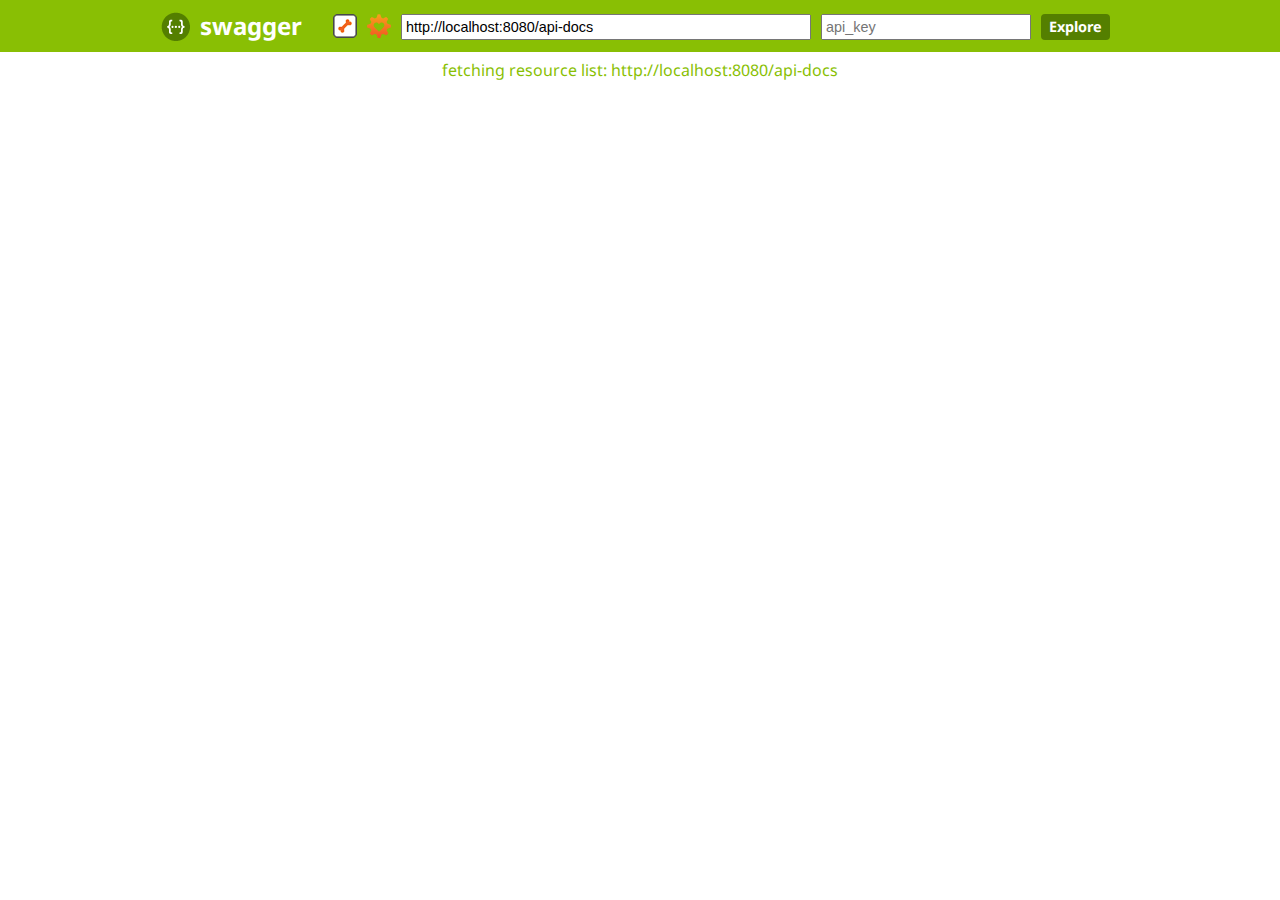
<file: src/main/webapp/api/index.html>
<!DOCTYPE html>
<html>
<head>
  <title>Swagger UI</title>
  <link href='//fonts.googleapis.com/css?family=Droid+Sans:400,700' rel='stylesheet' type='text/css'/>
  <link href='css/highlight.default.css' media='screen' rel='stylesheet' type='text/css'/>
  <link href='css/screen.css' media='screen' rel='stylesheet' type='text/css'/>
  <script type="text/javascript" src="lib/shred.bundle.js" /></script>  
  <script src='lib/jquery-1.8.0.min.js' type='text/javascript'></script>
  <script src='lib/jquery.slideto.min.js' type='text/javascript'></script>
  <script src='lib/jquery.wiggle.min.js' type='text/javascript'></script>
  <script src='lib/jquery.ba-bbq.min.js' type='text/javascript'></script>
  <script src='lib/handlebars-1.0.0.js' type='text/javascript'></script>
  <script src='lib/underscore-min.js' type='text/javascript'></script>
  <script src='lib/backbone-min.js' type='text/javascript'></script>
  <script src='lib/swagger.js' type='text/javascript'></script>
  <script src='swagger-ui.js' type='text/javascript'></script>
  <script src='lib/highlight.7.3.pack.js' type='text/javascript'></script>
  <script type="text/javascript">
    $(function () {
      window.swaggerUi = new SwaggerUi({
      url: "http://localhost:8080/api-docs",
      dom_id: "swagger-ui-container",
      supportedSubmitMethods: ['get', 'post', 'put', 'delete'],
      responseContentType: "application/json",
      onComplete: function(swaggerApi, swaggerUi){
        if(console) {
          console.log("Loaded SwaggerUI")
        }
        $('pre code').each(function(i, e) {hljs.highlightBlock(e)});
      },
      onFailure: function(data) {
        if(console) {
          console.log("Unable to Load SwaggerUI");
          console.log(data);
        }
      },
      docExpansion: "none"
    });

    $('#input_apiKey').change(function() {
      var key = $('#input_apiKey')[0].value;
      console.log("key: " + key);
      if(key && key.trim() != "") {
        console.log("added key " + key);
        window.authorizations.add("key", new ApiKeyAuthorization("api_key", key, "query"));
      }
    })
    window.swaggerUi.load();
  });

  </script>
</head>

<body>
<div id='header'>
  <div class="swagger-ui-wrap">
    <a id="logo" href="http://swagger.wordnik.com">swagger</a>

    <form id='api_selector'>
      <div class='input icon-btn'>
        <img id="show-pet-store-icon" src="images/pet_store_api.png" title="Show Swagger Petstore Example Apis">
      </div>
      <div class='input icon-btn'>
        <img id="show-wordnik-dev-icon" src="images/wordnik_api.png" title="Show Wordnik Developer Apis">
      </div>
      <div class='input'><input placeholder="http://example.com/api" id="input_baseUrl" name="baseUrl" type="text"/></div>
      <div class='input'><input placeholder="api_key" id="input_apiKey" name="apiKey" type="text"/></div>
      <div class='input'><a id="explore" href="#">Explore</a></div>
    </form>
  </div>
</div>

<div id="message-bar" class="swagger-ui-wrap">
  &nbsp;
</div>

<div id="swagger-ui-container" class="swagger-ui-wrap">

</div>

</body>

</html>
</file>
<file: src/main/webapp/api/css/highlight.default.css>
/*

Original style from softwaremaniacs.org (c) Ivan Sagalaev <Maniac@SoftwareManiacs.Org>

*/

pre code {
  display: block; padding: 0.5em;
  background: #F0F0F0;
}

pre code,
pre .subst,
pre .tag .title,
pre .lisp .title,
pre .clojure .built_in,
pre .nginx .title {
  color: black;
}

pre .string,
pre .title,
pre .constant,
pre .parent,
pre .tag .value,
pre .rules .value,
pre .rules .value .number,
pre .preprocessor,
pre .ruby .symbol,
pre .ruby .symbol .string,
pre .aggregate,
pre .template_tag,
pre .django .variable,
pre .smalltalk .class,
pre .addition,
pre .flow,
pre .stream,
pre .bash .variable,
pre .apache .tag,
pre .apache .cbracket,
pre .tex .command,
pre .tex .special,
pre .erlang_repl .function_or_atom,
pre .markdown .header {
  color: #800;
}

pre .comment,
pre .annotation,
pre .template_comment,
pre .diff .header,
pre .chunk,
pre .markdown .blockquote {
  color: #888;
}

pre .number,
pre .date,
pre .regexp,
pre .literal,
pre .smalltalk .symbol,
pre .smalltalk .char,
pre .go .constant,
pre .change,
pre .markdown .bullet,
pre .markdown .link_url {
  color: #080;
}

pre .label,
pre .javadoc,
pre .ruby .string,
pre .decorator,
pre .filter .argument,
pre .localvars,
pre .array,
pre .attr_selector,
pre .important,
pre .pseudo,
pre .pi,
pre .doctype,
pre .deletion,
pre .envvar,
pre .shebang,
pre .apache .sqbracket,
pre .nginx .built_in,
pre .tex .formula,
pre .erlang_repl .reserved,
pre .prompt,
pre .markdown .link_label,
pre .vhdl .attribute,
pre .clojure .attribute,
pre .coffeescript .property {
  color: #88F
}

pre .keyword,
pre .id,
pre .phpdoc,
pre .title,
pre .built_in,
pre .aggregate,
pre .css .tag,
pre .javadoctag,
pre .phpdoc,
pre .yardoctag,
pre .smalltalk .class,
pre .winutils,
pre .bash .variable,
pre .apache .tag,
pre .go .typename,
pre .tex .command,
pre .markdown .strong,
pre .request,
pre .status {
  font-weight: bold;
}

pre .markdown .emphasis {
  font-style: italic;
}

pre .nginx .built_in {
  font-weight: normal;
}

pre .coffeescript .javascript,
pre .javascript .xml,
pre .tex .formula,
pre .xml .javascript,
pre .xml .vbscript,
pre .xml .css,
pre .xml .cdata {
  opacity: 0.5;
}
</file>
<file: src/main/webapp/api/css/screen.css>
html, body, div, span, applet, object, iframe,
h1, h2, h3, h4, h5, h6, p, blockquote, pre,
a, abbr, acronym, address, big, cite, code,
del, dfn, em, img, ins, kbd, q, s, samp,
small, strike, strong, sub, sup, tt, var,
b, u, i, center,
dl, dt, dd, ol, ul, li,
fieldset, form, label, legend,
table, caption, tbody, tfoot, thead, tr, th, td,
article, aside, canvas, details, embed,
figure, figcaption, footer, header, hgroup,
menu, nav, output, ruby, section, summary,
time, mark, audio, video {
    margin: 0;
    padding: 0;
    border: 0;
    font-size: 100%;
    font: inherit;
    vertical-align: baseline;
}

body {
    line-height: 1;
}

ol, ul {
    list-style: none;
}

table {
    border-collapse: collapse;
    border-spacing: 0;
}

caption, th, td {
    text-align: left;
    font-weight: normal;
    vertical-align: middle;
}

q, blockquote {
    quotes: none;
}

q:before, q:after, blockquote:before, blockquote:after {
    content: "";
    content: none;
}

a img {
    border: none;
}

article, aside, details, figcaption, figure, footer, header, hgroup, menu, nav, section, summary {
    display: block;
}

h1 a, h2 a, h3 a, h4 a, h5 a, h6 a {
    text-decoration: none;
}

h1 a:hover, h2 a:hover, h3 a:hover, h4 a:hover, h5 a:hover, h6 a:hover {
    text-decoration: underline;
}

h1 span.divider, h2 span.divider, h3 span.divider, h4 span.divider, h5 span.divider, h6 span.divider {
    color: #aaaaaa;
}

h1 {
    color: black;
    font-size: 1.5em;
    line-height: 1.3em;
    padding: 10px 0 10px 0;
    font-family: "Droid Sans", sans-serif;
    font-weight: bold;
}

h2 {
    color: black;
    font-size: 1.3em;
    padding: 10px 0 10px 0;
}

h2 a {
    color: black;
}

h2 span.sub {
    font-size: 0.7em;
    color: #999999;
    font-style: italic;
}

h2 span.sub a {
    color: #777777;
}

h3 {
    color: black;
    font-size: 1.1em;
    padding: 10px 0 10px 0;
}

.heading_with_menu {
    float: none;
    clear: both;
    overflow: hidden;
    display: block;
}

.heading_with_menu h1, .heading_with_menu h2, .heading_with_menu h3, .heading_with_menu h4, .heading_with_menu h5, .heading_with_menu h6 {
    display: block;
    clear: none;
    float: left;
    -moz-box-sizing: border-box;
    -webkit-box-sizing: border-box;
    -ms-box-sizing: border-box;
    box-sizing: border-box;
    width: 60%;
}

.heading_with_menu ul {
    display: block;
    clear: none;
    float: right;
    -moz-box-sizing: border-box;
    -webkit-box-sizing: border-box;
    -ms-box-sizing: border-box;
    box-sizing: border-box;
    margin-top: 10px;
}

input.parameter {
    width: 300px;
    border: 1px solid #aaa;
}

.body-textarea {
    width: 300px;
    height: 100px;
    border: 1px solid #aaa;
}

p {
    line-height: 1.4em;
    padding: 0 0 10px;
    color: #333333;
}

ol {
    margin: 0px 0 10px;
    padding: 0 0 0 18px;
    list-style-type: decimal;
}

ol li {
    padding: 5px 0px;
    font-size: 0.9em;
    color: #333333;
}

.markdown h3 {
    color: #547f00;
}

.markdown h4 {
    color: #666666;
}

.markdown pre {
    font-family: "Anonymous Pro", "Menlo", "Consolas", "Bitstream Vera Sans Mono", "Courier New", monospace;
    background-color: #fcf6db;
    border: 1px solid #e5e0c6;
    padding: 10px;
    margin: 0 0 10px 0;
}

.markdown pre code {
    line-height: 1.6em;
}

.markdown p code, .markdown li code {
    font-family: "Anonymous Pro", "Menlo", "Consolas", "Bitstream Vera Sans Mono", "Courier New", monospace;
    background-color: #f0f0f0;
    color: black;
    padding: 1px 3px;
}

.markdown ol, .markdown ul {
    font-family: "Droid Sans", sans-serif;
    margin: 5px 0 10px;
    padding: 0 0 0 18px;
    list-style-type: disc;
}

.markdown ol li, .markdown ul li {
    padding: 3px 0px;
    line-height: 1.4em;
    color: #333333;
}

div.gist {
    margin: 20px 0 25px 0 !important;
}

p.big, div.big p {
    font-size: 1em;
    margin-bottom: 10px;
}

span.weak {
    color: #666666;
}

span.blank, span.empty {
    color: #888888;
    font-style: italic;
}

a {
    color: #547f00;
}

b, strong {
    font-family: "Droid Sans", sans-serif;
    font-weight: bold;
}

.code {
    font-family: "Anonymous Pro", "Menlo", "Consolas", "Bitstream Vera Sans Mono", "Courier New", monospace;
}

pre {
    font-family: "Anonymous Pro", "Menlo", "Consolas", "Bitstream Vera Sans Mono", "Courier New", monospace;
    background-color: #fcf6db;
    border: 1px solid #e5e0c6;
    padding: 10px;
}

pre code {
    line-height: 1.6em;
}

.required {
    font-weight: bold;
}

table.fullwidth {
    width: 100%;
}

table thead tr th {
    padding: 5px;
    font-size: 0.9em;
    color: #666666;
    border-bottom: 1px solid #999999;
}

table tbody tr.offset {
    background-color: #f5f5f5;
}

table tbody tr td {
    padding: 6px;
    font-size: 0.9em;
    border-bottom: 1px solid #cccccc;
    vertical-align: top;
    line-height: 1.3em;
}

table tbody tr:last-child td {
    border-bottom: none;
}

table tbody tr.offset {
    background-color: #f0f0f0;
}

form.form_box {
    background-color: #ebf3f9;
    border: 1px solid #c3d9ec;
    padding: 10px;
}

form.form_box label {
    color: #0f6ab4 !important;
}

form.form_box input[type=submit] {
    display: block;
    padding: 10px;
}

form.form_box p {
    font-size: 0.9em;
    padding: 0 0 15px;
    color: #7e7b6d;
}

form.form_box p a {
    color: #646257;
}

form.form_box p strong {
    color: black;
}

form.form_box p.weak {
    font-size: 0.8em;
}

form.formtastic fieldset.inputs ol li p.inline-hints {
    margin-left: 0;
    font-style: italic;
    font-size: 0.9em;
    margin: 0;
}

form.formtastic fieldset.inputs ol li label {
    display: block;
    clear: both;
    width: auto;
    padding: 0 0 3px;
    color: #666666;
}

form.formtastic fieldset.inputs ol li label abbr {
    padding-left: 3px;
    color: #888888;
}

form.formtastic fieldset.inputs ol li.required label {
    color: black;
}

form.formtastic fieldset.inputs ol li.string input, form.formtastic fieldset.inputs ol li.url input, form.formtastic fieldset.inputs ol li.numeric input {
    display: block;
    padding: 4px;
    width: auto;
    clear: both;
}

form.formtastic fieldset.inputs ol li.string input.title, form.formtastic fieldset.inputs ol li.url input.title, form.formtastic fieldset.inputs ol li.numeric input.title {
    font-size: 1.3em;
}

form.formtastic fieldset.inputs ol li.text textarea {
    font-family: "Droid Sans", sans-serif;
    height: 250px;
    padding: 4px;
    display: block;
    clear: both;
}

form.formtastic fieldset.inputs ol li.select select {
    display: block;
    clear: both;
}

form.formtastic fieldset.inputs ol li.boolean {
    float: none;
    clear: both;
    overflow: hidden;
    display: block;
}

form.formtastic fieldset.inputs ol li.boolean input {
    display: block;
    float: left;
    clear: none;
    margin: 0 5px 0 0;
}

form.formtastic fieldset.inputs ol li.boolean label {
    display: block;
    float: left;
    clear: none;
    margin: 0;
    padding: 0;
}

form.formtastic fieldset.buttons {
    margin: 0;
    padding: 0;
}

form.fullwidth ol li.string input, form.fullwidth ol li.url input, form.fullwidth ol li.text textarea, form.fullwidth ol li.numeric input {
    width: 500px !important;
}

body {
    font-family: "Droid Sans", sans-serif;
}

body #content_message {
    margin: 10px 15px;
    font-style: italic;
    color: #999999;
}

body #header {
    background-color: #89bf04;
    padding: 14px;
}

body #header a#logo {
    font-size: 1.5em;
    font-weight: bold;
    text-decoration: none;
    background: transparent url(../images/logo_small.png) no-repeat left center;
    padding: 20px 0 20px 40px;
    color: white;
}

body #header form#api_selector {
    display: block;
    clear: none;
    float: right;
}

body #header form#api_selector .input {
    display: block;
    clear: none;
    float: left;
    margin: 0 10px 0 0;
}

body #header form#api_selector .input input {
    font-size: 0.9em;
    padding: 3px;
    margin: 0;
}

body #header form#api_selector .input input#input_baseUrl {
    width: 400px;
}

body #header form#api_selector .input input#input_apiKey {
    width: 200px;
}

body #header form#api_selector .input a#explore {
    display: block;
    text-decoration: none;
    font-weight: bold;
    padding: 6px 8px;
    font-size: 0.9em;
    color: white;
    background-color: #547f00;
    -moz-border-radius: 4px;
    -webkit-border-radius: 4px;
    -o-border-radius: 4px;
    -ms-border-radius: 4px;
    -khtml-border-radius: 4px;
    border-radius: 4px;
}

body #header form#api_selector .input a#explore:hover {
    background-color: #547f00;
}

body p#colophon {
    margin: 0 15px 40px 15px;
    padding: 10px 0;
    font-size: 0.8em;
    border-top: 1px solid #dddddd;
    font-family: "Droid Sans", sans-serif;
    color: #999999;
    font-style: italic;
}

body p#colophon a {
    text-decoration: none;
    color: #547f00;
}

body ul#resources {
    font-family: "Droid Sans", sans-serif;
    font-size: 0.9em;
}

body ul#resources li.resource {
    border-bottom: 1px solid #dddddd;
}

body ul#resources li.resource:last-child {
    border-bottom: none;
}

body ul#resources li.resource div.heading {
    border: 1px solid transparent;
    float: none;
    clear: both;
    overflow: hidden;
    display: block;
}

body ul#resources li.resource div.heading h2 {
    color: #999999;
    padding-left: 0;
    display: block;
    clear: none;
    float: left;
    font-family: "Droid Sans", sans-serif;
    font-weight: bold;
}

body ul#resources li.resource div.heading h2 a {
    color: #999999;
}

body ul#resources li.resource div.heading h2 a:hover {
    color: black;
}

body ul#resources li.resource div.heading ul.options {
    overflow: hidden;
    padding: 0;
    display: block;
    clear: none;
    float: right;
    margin: 14px 10px 0 0;
}

body ul#resources li.resource div.heading ul.options li {
    float: left;
    clear: none;
    margin: 0;
    padding: 2px 10px;
    border-right: 1px solid #dddddd;
}

body ul#resources li.resource div.heading ul.options li:first-child, body ul#resources li.resource div.heading ul.options li.first {
    padding-left: 0;
}

body ul#resources li.resource div.heading ul.options li:last-child, body ul#resources li.resource div.heading ul.options li.last {
    padding-right: 0;
    border-right: none;
}

body ul#resources li.resource div.heading ul.options li {
    color: #666666;
    font-size: 0.9em;
}

body ul#resources li.resource div.heading ul.options li a {
    color: #aaaaaa;
    text-decoration: none;
}

body ul#resources li.resource div.heading ul.options li a:hover {
    text-decoration: underline;
    color: black;
}

body ul#resources li.resource:hover div.heading h2 a, body ul#resources li.resource.active div.heading h2 a {
    color: black;
}

body ul#resources li.resource:hover div.heading ul.options li a, body ul#resources li.resource.active div.heading ul.options li a {
    color: #555555;
}

body ul#resources li.resource ul.endpoints li.endpoint ul.operations li.operation.get {
    float: none;
    clear: both;
    overflow: hidden;
    display: block;
    margin: 0 0 10px;
    padding: 0;
}

body ul#resources li.resource ul.endpoints li.endpoint ul.operations li.operation.get div.heading {
    float: none;
    clear: both;
    overflow: hidden;
    display: block;
    margin: 0;
    padding: 0;
    background-color: #e7f0f7;
    border: 1px solid #c3d9ec;
}

body ul#resources li.resource ul.endpoints li.endpoint ul.operations li.operation.get div.heading h3 {
    display: block;
    clear: none;
    float: left;
    width: auto;
    margin: 0;
    padding: 0;
    line-height: 1.1em;
    color: black;
}

body ul#resources li.resource ul.endpoints li.endpoint ul.operations li.operation.get div.heading h3 span {
    margin: 0;
    padding: 0;
}

body ul#resources li.resource ul.endpoints li.endpoint ul.operations li.operation.get div.heading h3 span.http_method a {
    text-transform: uppercase;
    background-color: #0f6ab4;
    text-decoration: none;
    color: white;
    display: inline-block;
    width: 50px;
    font-size: 0.7em;
    text-align: center;
    padding: 7px 0 4px 0;
    -moz-border-radius: 2px;
    -webkit-border-radius: 2px;
    -o-border-radius: 2px;
    -ms-border-radius: 2px;
    -khtml-border-radius: 2px;
    border-radius: 2px;
}

body ul#resources li.resource ul.endpoints li.endpoint ul.operations li.operation.get div.heading h3 span.path {
    padding-left: 10px;
}

body ul#resources li.resource ul.endpoints li.endpoint ul.operations li.operation.get div.heading h3 span.path a {
    color: black;
    text-decoration: none;
}

body ul#resources li.resource ul.endpoints li.endpoint ul.operations li.operation.get div.heading h3 span.path a:hover {
    text-decoration: underline;
}

body ul#resources li.resource ul.endpoints li.endpoint ul.operations li.operation.get div.heading ul.options {
    overflow: hidden;
    padding: 0;
    display: block;
    clear: none;
    float: right;
    margin: 6px 10px 0 0;
}

body ul#resources li.resource ul.endpoints li.endpoint ul.operations li.operation.get div.heading ul.options li {
    float: left;
    clear: none;
    margin: 0;
    padding: 2px 10px;
    border-right: 1px solid #dddddd;
}

body ul#resources li.resource ul.endpoints li.endpoint ul.operations li.operation.get div.heading ul.options li:first-child, body ul#resources li.resource ul.endpoints li.endpoint ul.operations li.operation.get div.heading ul.options li.first {
    padding-left: 0;
}

body ul#resources li.resource ul.endpoints li.endpoint ul.operations li.operation.get div.heading ul.options li:last-child, body ul#resources li.resource ul.endpoints li.endpoint ul.operations li.operation.get div.heading ul.options li.last {
    padding-right: 0;
    border-right: none;
}

body ul#resources li.resource ul.endpoints li.endpoint ul.operations li.operation.get div.heading ul.options li {
    border-right-color: #c3d9ec;
    color: #0f6ab4;
    font-size: 0.9em;
}

body ul#resources li.resource ul.endpoints li.endpoint ul.operations li.operation.get div.heading ul.options li a {
    color: #0f6ab4;
    text-decoration: none;
}

body ul#resources li.resource ul.endpoints li.endpoint ul.operations li.operation.get div.heading ul.options li a:hover, body ul#resources li.resource ul.endpoints li.endpoint ul.operations li.operation.get div.heading ul.options li a:active, body ul#resources li.resource ul.endpoints li.endpoint ul.operations li.operation.get div.heading ul.options li a.active {
    text-decoration: underline;
}

body ul#resources li.resource ul.endpoints li.endpoint ul.operations li.operation.get div.content {
    background-color: #ebf3f9;
    border: 1px solid #c3d9ec;
    border-top: none;
    padding: 10px;
    -moz-border-radius-bottomleft: 6px;
    -webkit-border-bottom-left-radius: 6px;
    -o-border-bottom-left-radius: 6px;
    -ms-border-bottom-left-radius: 6px;
    -khtml-border-bottom-left-radius: 6px;
    border-bottom-left-radius: 6px;
    -moz-border-radius-bottomright: 6px;
    -webkit-border-bottom-right-radius: 6px;
    -o-border-bottom-right-radius: 6px;
    -ms-border-bottom-right-radius: 6px;
    -khtml-border-bottom-right-radius: 6px;
    border-bottom-right-radius: 6px;
    margin: 0 0 20px;
}

body ul#resources li.resource ul.endpoints li.endpoint ul.operations li.operation.get div.content h4 {
    color: #0f6ab4;
    font-size: 1.1em;
    margin: 0;
    padding: 15px 0 5px;
}

body ul#resources li.resource ul.endpoints li.endpoint ul.operations li.operation.get div.content form input[type='text'].error {
    outline: 2px solid black;
    outline-color: #cc0000;
}

body ul#resources li.resource ul.endpoints li.endpoint ul.operations li.operation.get div.content div.sandbox_header {
    float: none;
    clear: both;
    overflow: hidden;
    display: block;
}

body ul#resources li.resource ul.endpoints li.endpoint ul.operations li.operation.get div.content div.sandbox_header input.submit {
    display: block;
    clear: none;
    float: left;
    padding: 6px 8px;
}

body ul#resources li.resource ul.endpoints li.endpoint ul.operations li.operation.get div.content div.sandbox_header img {
    display: block;
    clear: none;
    float: right;
}

body ul#resources li.resource ul.endpoints li.endpoint ul.operations li.operation.get div.content div.sandbox_header a {
    padding: 4px 0 0 10px;
    color: #6fa5d2;
    display: inline-block;
    font-size: 0.9em;
}

body ul#resources li.resource ul.endpoints li.endpoint ul.operations li.operation.get div.content div.response div.block pre {
    font-family: "Anonymous Pro", "Menlo", "Consolas", "Bitstream Vera Sans Mono", "Courier New", monospace;
    padding: 10px;
    font-size: 0.9em;
    max-height: 400px;
    overflow-y: auto;
}

body ul#resources li.resource ul.endpoints li.endpoint ul.operations li.operation.post {
    float: none;
    clear: both;
    overflow: hidden;
    display: block;
    margin: 0 0 10px;
    padding: 0;
}

body ul#resources li.resource ul.endpoints li.endpoint ul.operations li.operation.post div.heading {
    float: none;
    clear: both;
    overflow: hidden;
    display: block;
    margin: 0;
    padding: 0;
    background-color: #e7f6ec;
    border: 1px solid #c3e8d1;
}

body ul#resources li.resource ul.endpoints li.endpoint ul.operations li.operation.post div.heading h3 {
    display: block;
    clear: none;
    float: left;
    width: auto;
    margin: 0;
    padding: 0;
    line-height: 1.1em;
    color: black;
}

body ul#resources li.resource ul.endpoints li.endpoint ul.operations li.operation.post div.heading h3 span {
    margin: 0;
    padding: 0;
}

body ul#resources li.resource ul.endpoints li.endpoint ul.operations li.operation.post div.heading h3 span.http_method a {
    text-transform: uppercase;
    background-color: #10a54a;
    text-decoration: none;
    color: white;
    display: inline-block;
    width: 50px;
    font-size: 0.7em;
    text-align: center;
    padding: 7px 0 4px 0;
    -moz-border-radius: 2px;
    -webkit-border-radius: 2px;
    -o-border-radius: 2px;
    -ms-border-radius: 2px;
    -khtml-border-radius: 2px;
    border-radius: 2px;
}

body ul#resources li.resource ul.endpoints li.endpoint ul.operations li.operation.post div.heading h3 span.path {
    padding-left: 10px;
}

body ul#resources li.resource ul.endpoints li.endpoint ul.operations li.operation.post div.heading h3 span.path a {
    color: black;
    text-decoration: none;
}

body ul#resources li.resource ul.endpoints li.endpoint ul.operations li.operation.post div.heading h3 span.path a:hover {
    text-decoration: underline;
}

body ul#resources li.resource ul.endpoints li.endpoint ul.operations li.operation.post div.heading ul.options {
    overflow: hidden;
    padding: 0;
    display: block;
    clear: none;
    float: right;
    margin: 6px 10px 0 0;
}

body ul#resources li.resource ul.endpoints li.endpoint ul.operations li.operation.post div.heading ul.options li {
    float: left;
    clear: none;
    margin: 0;
    padding: 2px 10px;
    border-right: 1px solid #dddddd;
}

body ul#resources li.resource ul.endpoints li.endpoint ul.operations li.operation.post div.heading ul.options li:first-child, body ul#resources li.resource ul.endpoints li.endpoint ul.operations li.operation.post div.heading ul.options li.first {
    padding-left: 0;
}

body ul#resources li.resource ul.endpoints li.endpoint ul.operations li.operation.post div.heading ul.options li:last-child, body ul#resources li.resource ul.endpoints li.endpoint ul.operations li.operation.post div.heading ul.options li.last {
    padding-right: 0;
    border-right: none;
}

body ul#resources li.resource ul.endpoints li.endpoint ul.operations li.operation.post div.heading ul.options li {
    border-right-color: #c3e8d1;
    color: #10a54a;
    font-size: 0.9em;
}

body ul#resources li.resource ul.endpoints li.endpoint ul.operations li.operation.post div.heading ul.options li a {
    color: #10a54a;
    text-decoration: none;
}

body ul#resources li.resource ul.endpoints li.endpoint ul.operations li.operation.post div.heading ul.options li a:hover, body ul#resources li.resource ul.endpoints li.endpoint ul.operations li.operation.post div.heading ul.options li a:active, body ul#resources li.resource ul.endpoints li.endpoint ul.operations li.operation.post div.heading ul.options li a.active {
    text-decoration: underline;
}

body ul#resources li.resource ul.endpoints li.endpoint ul.operations li.operation.post div.content {
    background-color: #ebf7f0;
    border: 1px solid #c3e8d1;
    border-top: none;
    padding: 10px;
    -moz-border-radius-bottomleft: 6px;
    -webkit-border-bottom-left-radius: 6px;
    -o-border-bottom-left-radius: 6px;
    -ms-border-bottom-left-radius: 6px;
    -khtml-border-bottom-left-radius: 6px;
    border-bottom-left-radius: 6px;
    -moz-border-radius-bottomright: 6px;
    -webkit-border-bottom-right-radius: 6px;
    -o-border-bottom-right-radius: 6px;
    -ms-border-bottom-right-radius: 6px;
    -khtml-border-bottom-right-radius: 6px;
    border-bottom-right-radius: 6px;
    margin: 0 0 20px;
}

body ul#resources li.resource ul.endpoints li.endpoint ul.operations li.operation.post div.content h4 {
    color: #10a54a;
    font-size: 1.1em;
    margin: 0;
    padding: 15px 0 5px;
}

body ul#resources li.resource ul.endpoints li.endpoint ul.operations li.operation.post div.content form input[type='text'].error {
    outline: 2px solid black;
    outline-color: #cc0000;
}

body ul#resources li.resource ul.endpoints li.endpoint ul.operations li.operation.post div.content div.sandbox_header {
    float: none;
    clear: both;
    overflow: hidden;
    display: block;
}

body ul#resources li.resource ul.endpoints li.endpoint ul.operations li.operation.post div.content div.sandbox_header input.submit {
    display: block;
    clear: none;
    float: left;
    padding: 6px 8px;
}

body ul#resources li.resource ul.endpoints li.endpoint ul.operations li.operation.post div.content div.sandbox_header img {
    display: block;
    clear: none;
    float: right;
}

body ul#resources li.resource ul.endpoints li.endpoint ul.operations li.operation.post div.content div.sandbox_header a {
    padding: 4px 0 0 10px;
    color: #6fc992;
    display: inline-block;
    font-size: 0.9em;
}

body ul#resources li.resource ul.endpoints li.endpoint ul.operations li.operation.post div.content div.response div.block pre {
    font-family: "Anonymous Pro", "Menlo", "Consolas", "Bitstream Vera Sans Mono", "Courier New", monospace;
    padding: 10px;
    font-size: 0.9em;
    max-height: 400px;
    overflow-y: auto;
}

body ul#resources li.resource ul.endpoints li.endpoint ul.operations li.operation.put {
    float: none;
    clear: both;
    overflow: hidden;
    display: block;
    margin: 0 0 10px;
    padding: 0;
}

body ul#resources li.resource ul.endpoints li.endpoint ul.operations li.operation.put div.heading {
    float: none;
    clear: both;
    overflow: hidden;
    display: block;
    margin: 0;
    padding: 0;
    background-color: #f9f2e9;
    border: 1px solid #f0e0ca;
}

body ul#resources li.resource ul.endpoints li.endpoint ul.operations li.operation.put div.heading h3 {
    display: block;
    clear: none;
    float: left;
    width: auto;
    margin: 0;
    padding: 0;
    line-height: 1.1em;
    color: black;
}

body ul#resources li.resource ul.endpoints li.endpoint ul.operations li.operation.put div.heading h3 span {
    margin: 0;
    padding: 0;
}

body ul#resources li.resource ul.endpoints li.endpoint ul.operations li.operation.put div.heading h3 span.http_method a {
    text-transform: uppercase;
    background-color: #c5862b;
    text-decoration: none;
    color: white;
    display: inline-block;
    width: 50px;
    font-size: 0.7em;
    text-align: center;
    padding: 7px 0 4px;
    -moz-border-radius: 2px;
    -webkit-border-radius: 2px;
    -o-border-radius: 2px;
    -ms-border-radius: 2px;
    -khtml-border-radius: 2px;
    border-radius: 2px;
}

body ul#resources li.resource ul.endpoints li.endpoint ul.operations li.operation.put div.heading h3 span.path {
    padding-left: 10px;
}

body ul#resources li.resource ul.endpoints li.endpoint ul.operations li.operation.put div.heading h3 span.path a {
    color: black;
    text-decoration: none;
}

body ul#resources li.resource ul.endpoints li.endpoint ul.operations li.operation.put div.heading h3 span.path a:hover {
    text-decoration: underline;
}

body ul#resources li.resource ul.endpoints li.endpoint ul.operations li.operation.put div.heading ul.options {
    overflow: hidden;
    padding: 0;
    display: block;
    clear: none;
    float: right;
    margin: 6px 10px 0 0;
}

body ul#resources li.resource ul.endpoints li.endpoint ul.operations li.operation.put div.heading ul.options li {
    float: left;
    clear: none;
    margin: 0;
    padding: 2px 10px;
    border-right: 1px solid #dddddd;
}

body ul#resources li.resource ul.endpoints li.endpoint ul.operations li.operation.put div.heading ul.options li:first-child, body ul#resources li.resource ul.endpoints li.endpoint ul.operations li.operation.put div.heading ul.options li.first {
    padding-left: 0;
}

body ul#resources li.resource ul.endpoints li.endpoint ul.operations li.operation.put div.heading ul.options li:last-child, body ul#resources li.resource ul.endpoints li.endpoint ul.operations li.operation.put div.heading ul.options li.last {
    padding-right: 0;
    border-right: none;
}

body ul#resources li.resource ul.endpoints li.endpoint ul.operations li.operation.put div.heading ul.options li {
    border-right-color: #f0e0ca;
    color: #c5862b;
    font-size: 0.9em;
}

body ul#resources li.resource ul.endpoints li.endpoint ul.operations li.operation.put div.heading ul.options li a {
    color: #c5862b;
    text-decoration: none;
}

body ul#resources li.resource ul.endpoints li.endpoint ul.operations li.operation.put div.heading ul.options li a:hover, body ul#resources li.resource ul.endpoints li.endpoint ul.operations li.operation.put div.heading ul.options li a:active, body ul#resources li.resource ul.endpoints li.endpoint ul.operations li.operation.put div.heading ul.options li a.active {
    text-decoration: underline;
}

body ul#resources li.resource ul.endpoints li.endpoint ul.operations li.operation.put div.content {
    background-color: #faf5ee;
    border: 1px solid #f0e0ca;
    border-top: none;
    padding: 10px;
    -moz-border-radius-bottomleft: 6px;
    -webkit-border-bottom-left-radius: 6px;
    -o-border-bottom-left-radius: 6px;
    -ms-border-bottom-left-radius: 6px;
    -khtml-border-bottom-left-radius: 6px;
    border-bottom-left-radius: 6px;
    -moz-border-radius-bottomright: 6px;
    -webkit-border-bottom-right-radius: 6px;
    -o-border-bottom-right-radius: 6px;
    -ms-border-bottom-right-radius: 6px;
    -khtml-border-bottom-right-radius: 6px;
    border-bottom-right-radius: 6px;
    margin: 0 0 20px;
}

body ul#resources li.resource ul.endpoints li.endpoint ul.operations li.operation.put div.content h4 {
    color: #c5862b;
    font-size: 1.1em;
    margin: 0;
    padding: 15px 0 5px;
}

body ul#resources li.resource ul.endpoints li.endpoint ul.operations li.operation.put div.content form input[type='text'].error {
    outline: 2px solid black;
    outline-color: #cc0000;
}

body ul#resources li.resource ul.endpoints li.endpoint ul.operations li.operation.put div.content div.sandbox_header {
    float: none;
    clear: both;
    overflow: hidden;
    display: block;
}

body ul#resources li.resource ul.endpoints li.endpoint ul.operations li.operation.put div.content div.sandbox_header input.submit {
    display: block;
    clear: none;
    float: left;
    padding: 6px 8px;
}

body ul#resources li.resource ul.endpoints li.endpoint ul.operations li.operation.put div.content div.sandbox_header img {
    display: block;
    clear: none;
    float: right;
}

body ul#resources li.resource ul.endpoints li.endpoint ul.operations li.operation.put div.content div.sandbox_header a {
    padding: 4px 0 0 10px;
    color: #dcb67f;
    display: inline-block;
    font-size: 0.9em;
}

body ul#resources li.resource ul.endpoints li.endpoint ul.operations li.operation.put div.content div.response div.block pre {
    font-family: "Anonymous Pro", "Menlo", "Consolas", "Bitstream Vera Sans Mono", "Courier New", monospace;
    padding: 10px;
    font-size: 0.9em;
    max-height: 400px;
    overflow-y: auto;
}

body ul#resources li.resource ul.endpoints li.endpoint ul.operations li.operation.patch {
    float: none;
    clear: both;
    overflow: hidden;
    display: block;
    margin: 0 0 10px;
    padding: 0;
}

body ul#resources li.resource ul.endpoints li.endpoint ul.operations li.operation.patch div.heading {
    float: none;
    clear: both;
    overflow: hidden;
    display: block;
    margin: 0;
    padding: 0;
    background-color: #FCE9E3;
    border: 1px solid #F5D5C3;
}

body ul#resources li.resource ul.endpoints li.endpoint ul.operations li.operation.patch div.heading h3 {
    display: block;
    clear: none;
    float: left;
    width: auto;
    margin: 0;
    padding: 0;
    line-height: 1.1em;
    color: black;
}

body ul#resources li.resource ul.endpoints li.endpoint ul.operations li.operation.patch div.heading h3 span {
    margin: 0;
    padding: 0;
}

body ul#resources li.resource ul.endpoints li.endpoint ul.operations li.operation.patch div.heading h3 span.http_method a {
    text-transform: uppercase;
    background-color: #D38042;
    text-decoration: none;
    color: white;
    display: inline-block;
    width: 50px;
    font-size: 0.7em;
    text-align: center;
    padding: 7px 0 4px 0;
    -moz-border-radius: 2px;
    -webkit-border-radius: 2px;
    -o-border-radius: 2px;
    -ms-border-radius: 2px;
    -khtml-border-radius: 2px;
    border-radius: 2px;
}

body ul#resources li.resource ul.endpoints li.endpoint ul.operations li.operation.patch div.heading h3 span.path {
    padding-left: 10px;
}

body ul#resources li.resource ul.endpoints li.endpoint ul.operations li.operation.patch div.heading h3 span.path a {
    color: black;
    text-decoration: none;
}

body ul#resources li.resource ul.endpoints li.endpoint ul.operations li.operation.patch div.heading h3 span.path a:hover {
    text-decoration: underline;
}

body ul#resources li.resource ul.endpoints li.endpoint ul.operations li.operation.patch div.heading ul.options {
    overflow: hidden;
    padding: 0;
    display: block;
    clear: none;
    float: right;
    margin: 6px 10px 0 0;
}

body ul#resources li.resource ul.endpoints li.endpoint ul.operations li.operation.patch div.heading ul.options li {
    float: left;
    clear: none;
    margin: 0;
    padding: 2px 10px;
    border-right: 1px solid #dddddd;
}

body ul#resources li.resource ul.endpoints li.endpoint ul.operations li.operation.patch div.heading ul.options li:first-child, body ul#resources li.resource ul.endpoints li.endpoint ul.operations li.operation.patch div.heading ul.options li.first {
    padding-left: 0;
}

body ul#resources li.resource ul.endpoints li.endpoint ul.operations li.operation.patch div.heading ul.options li:last-child, body ul#resources li.resource ul.endpoints li.endpoint ul.operations li.operation.patch div.heading ul.options li.last {
    padding-right: 0;
    border-right: none;
}

body ul#resources li.resource ul.endpoints li.endpoint ul.operations li.operation.patch div.heading ul.options li {
    border-right-color: #f0cecb;
    color: #D38042;
    font-size: 0.9em;
}

body ul#resources li.resource ul.endpoints li.endpoint ul.operations li.operation.patch div.heading ul.options li a {
    color: #D38042;
    text-decoration: none;
}

body ul#resources li.resource ul.endpoints li.endpoint ul.operations li.operation.patch div.heading ul.options li a:hover, body ul#resources li.resource ul.endpoints li.endpoint ul.operations li.operation.patch div.heading ul.options li a:active, body ul#resources li.resource ul.endpoints li.endpoint ul.operations li.operation.patch div.heading ul.options li a.active {
    text-decoration: underline;
}

body ul#resources li.resource ul.endpoints li.endpoint ul.operations li.operation.patch div.content {
    background-color: #faf0ef;
    border: 1px solid #f0cecb;
    border-top: none;
    padding: 10px;
    -moz-border-radius-bottomleft: 6px;
    -webkit-border-bottom-left-radius: 6px;
    -o-border-bottom-left-radius: 6px;
    -ms-border-bottom-left-radius: 6px;
    -khtml-border-bottom-left-radius: 6px;
    border-bottom-left-radius: 6px;
    -moz-border-radius-bottomright: 6px;
    -webkit-border-bottom-right-radius: 6px;
    -o-border-bottom-right-radius: 6px;
    -ms-border-bottom-right-radius: 6px;
    -khtml-border-bottom-right-radius: 6px;
    border-bottom-right-radius: 6px;
    margin: 0 0 20px;
}

body ul#resources li.resource ul.endpoints li.endpoint ul.operations li.operation.patch div.content h4 {
    color: #D38042;
    font-size: 1.1em;
    margin: 0;
    padding: 15px 0 5px;
}

body ul#resources li.resource ul.endpoints li.endpoint ul.operations li.operation.patch div.content form input[type='text'].error {
    outline: 2px solid black;
    outline-color: #F5D5C3;
}

body ul#resources li.resource ul.endpoints li.endpoint ul.operations li.operation.patch div.content div.sandbox_header {
    float: none;
    clear: both;
    overflow: hidden;
    display: block;
}

body ul#resources li.resource ul.endpoints li.endpoint ul.operations li.operation.patch div.content div.sandbox_header input.submit {
    display: block;
    clear: none;
    float: left;
    padding: 6px 8px;
}

body ul#resources li.resource ul.endpoints li.endpoint ul.operations li.operation.patch div.content div.sandbox_header img {
    display: block;
    clear: none;
    float: right;
}

body ul#resources li.resource ul.endpoints li.endpoint ul.operations li.operation.patch div.content div.sandbox_header a {
    padding: 4px 0 0 10px;
    color: #dcb67f;
    display: inline-block;
    font-size: 0.9em;
}

body ul#resources li.resource ul.endpoints li.endpoint ul.operations li.operation.patch div.content div.response div.block pre {
    font-family: "Anonymous Pro", "Menlo", "Consolas", "Bitstream Vera Sans Mono", "Courier New", monospace;
    padding: 10px;
    font-size: 0.9em;
    max-height: 400px;
    overflow-y: auto;
}

body ul#resources li.resource ul.endpoints li.endpoint ul.operations li.operation.head {
    float: none;
    clear: both;
    overflow: hidden;
    display: block;
    margin: 0 0 10px 0;
    padding: 0 0 0 0px;
}

body ul#resources li.resource ul.endpoints li.endpoint ul.operations li.operation.head div.heading {
    float: none;
    clear: both;
    overflow: hidden;
    display: block;
    margin: 0 0 0 0;
    padding: 0;
    background-color: #fcffcd;
    border: 1px solid black;
    border-color: #ffd20f;
}

body ul#resources li.resource ul.endpoints li.endpoint ul.operations li.operation.head div.heading h3 {
    display: block;
    clear: none;
    float: left;
    width: auto;
    margin: 0;
    padding: 0;
    line-height: 1.1em;
    color: black;
}

body ul#resources li.resource ul.endpoints li.endpoint ul.operations li.operation.head div.heading h3 span {
    margin: 0;
    padding: 0;
}

body ul#resources li.resource ul.endpoints li.endpoint ul.operations li.operation.head div.heading h3 span.http_method a {
    text-transform: uppercase;
    background-color: #ffd20f;
    text-decoration: none;
    color: white;
    display: inline-block;
    width: 50px;
    font-size: 0.7em;
    text-align: center;
    padding: 7px 0 4px 0;
    -moz-border-radius: 2px;
    -webkit-border-radius: 2px;
    -o-border-radius: 2px;
    -ms-border-radius: 2px;
    -khtml-border-radius: 2px;
    border-radius: 2px;
}

body ul#resources li.resource ul.endpoints li.endpoint ul.operations li.operation.head div.heading h3 span.path {
    padding-left: 10px;
}

body ul#resources li.resource ul.endpoints li.endpoint ul.operations li.operation.head div.heading h3 span.path a {
    color: black;
    text-decoration: none;
}

body ul#resources li.resource ul.endpoints li.endpoint ul.operations li.operation.head div.heading h3 span.path a:hover {
    text-decoration: underline;
}

body ul#resources li.resource ul.endpoints li.endpoint ul.operations li.operation.head div.heading ul.options {
    float: none;
    clear: both;
    overflow: hidden;
    margin: 0;
    padding: 0;
    display: block;
    clear: none;
    float: right;
    margin: 6px 10px 0 0;
}

body ul#resources li.resource ul.endpoints li.endpoint ul.operations li.operation.head div.heading ul.options li {
    float: left;
    clear: none;
    margin: 0;
    padding: 2px 10px;
    border-right: 1px solid #dddddd;
}

body ul#resources li.resource ul.endpoints li.endpoint ul.operations li.operation.head div.heading ul.options li:first-child, body ul#resources li.resource ul.endpoints li.endpoint ul.operations li.operation.head div.heading ul.options li.first {
    padding-left: 0;
}

body ul#resources li.resource ul.endpoints li.endpoint ul.operations li.operation.head div.heading ul.options li:last-child, body ul#resources li.resource ul.endpoints li.endpoint ul.operations li.operation.head div.heading ul.options li.last {
    padding-right: 0;
    border-right: none;
}

body ul#resources li.resource ul.endpoints li.endpoint ul.operations li.operation.head div.heading ul.options li {
    border-right-color: #ffd20f;
    color: #ffd20f;
    font-size: 0.9em;
}

body ul#resources li.resource ul.endpoints li.endpoint ul.operations li.operation.head div.heading ul.options li a {
    color: #ffd20f;
    text-decoration: none;
}

body ul#resources li.resource ul.endpoints li.endpoint ul.operations li.operation.head div.heading ul.options li a:hover, body ul#resources li.resource ul.endpoints li.endpoint ul.operations li.operation.head div.heading ul.options li a:active, body ul#resources li.resource ul.endpoints li.endpoint ul.operations li.operation.head div.heading ul.options li a.active {
    text-decoration: underline;
}

body ul#resources li.resource ul.endpoints li.endpoint ul.operations li.operation.head div.content {
    background-color: #fcffcd;
    border: 1px solid black;
    border-color: #ffd20f;
    border-top: none;
    padding: 10px;
    -moz-border-radius-bottomleft: 6px;
    -webkit-border-bottom-left-radius: 6px;
    -o-border-bottom-left-radius: 6px;
    -ms-border-bottom-left-radius: 6px;
    -khtml-border-bottom-left-radius: 6px;
    border-bottom-left-radius: 6px;
    -moz-border-radius-bottomright: 6px;
    -webkit-border-bottom-right-radius: 6px;
    -o-border-bottom-right-radius: 6px;
    -ms-border-bottom-right-radius: 6px;
    -khtml-border-bottom-right-radius: 6px;
    border-bottom-right-radius: 6px;
    margin: 0 0 20px 0;
}

body ul#resources li.resource ul.endpoints li.endpoint ul.operations li.operation.head div.content h4 {
    color: #ffd20f;
    font-size: 1.1em;
    margin: 0;
    padding: 15px 0 5px 0px;
}

body ul#resources li.resource ul.endpoints li.endpoint ul.operations li.operation.head div.content form input[type='text'].error {
    outline: 2px solid black;
    outline-color: #cc0000;
}

body ul#resources li.resource ul.endpoints li.endpoint ul.operations li.operation.head div.content div.sandbox_header {
    float: none;
    clear: both;
    overflow: hidden;
    display: block;
}

body ul#resources li.resource ul.endpoints li.endpoint ul.operations li.operation.head div.content div.sandbox_header input.submit {
    display: block;
    clear: none;
    float: left;
    padding: 6px 8px;
}

body ul#resources li.resource ul.endpoints li.endpoint ul.operations li.operation.head div.content div.sandbox_header img {
    display: block;
    display: block;
    clear: none;
    float: right;
}

body ul#resources li.resource ul.endpoints li.endpoint ul.operations li.operation.head div.content div.sandbox_header a {
    padding: 4px 0 0 10px;
    color: #6fc992;
    display: inline-block;
    font-size: 0.9em;
}

body ul#resources li.resource ul.endpoints li.endpoint ul.operations li.operation.head div.content div.response div.block {
    background-color: #fcf6db;
    border: 1px solid black;
    border-color: #e5e0c6;
}

body ul#resources li.resource ul.endpoints li.endpoint ul.operations li.operation.head div.content div.response div.block pre {
    font-family: "Anonymous Pro", "Menlo", "Consolas", "Bitstream Vera Sans Mono", "Courier New", monospace;
    padding: 10px;
    font-size: 0.9em;
    max-height: 400px;
    overflow-y: auto;
}

body ul#resources li.resource ul.endpoints li.endpoint ul.operations li.operation.delete {
    float: none;
    clear: both;
    overflow: hidden;
    display: block;
    margin: 0 0 10px;
    padding: 0;
}

body ul#resources li.resource ul.endpoints li.endpoint ul.operations li.operation.delete div.heading {
    float: none;
    clear: both;
    overflow: hidden;
    display: block;
    margin: 0;
    padding: 0;
    background-color: #f5e8e8;
    border: 1px solid #e8c6c7;
}

body ul#resources li.resource ul.endpoints li.endpoint ul.operations li.operation.delete div.heading h3 {
    display: block;
    clear: none;
    float: left;
    width: auto;
    margin: 0;
    padding: 0;
    line-height: 1.1em;
    color: black;
}

body ul#resources li.resource ul.endpoints li.endpoint ul.operations li.operation.delete div.heading h3 span {
    margin: 0;
    padding: 0;
}

body ul#resources li.resource ul.endpoints li.endpoint ul.operations li.operation.delete div.heading h3 span.http_method a {
    text-transform: uppercase;
    background-color: #a41e22;
    text-decoration: none;
    color: white;
    display: inline-block;
    width: 50px;
    font-size: 0.7em;
    text-align: center;
    padding: 7px 0 4px 0;
    -moz-border-radius: 2px;
    -webkit-border-radius: 2px;
    -o-border-radius: 2px;
    -ms-border-radius: 2px;
    -khtml-border-radius: 2px;
    border-radius: 2px;
}

body ul#resources li.resource ul.endpoints li.endpoint ul.operations li.operation.delete div.heading h3 span.path {
    padding-left: 10px;
}

body ul#resources li.resource ul.endpoints li.endpoint ul.operations li.operation.delete div.heading h3 span.path a {
    color: black;
    text-decoration: none;
}

body ul#resources li.resource ul.endpoints li.endpoint ul.operations li.operation.delete div.heading h3 span.path a:hover {
    text-decoration: underline;
}

body ul#resources li.resource ul.endpoints li.endpoint ul.operations li.operation.delete div.heading ul.options {
    overflow: hidden;
    padding: 0;
    display: block;
    clear: none;
    float: right;
    margin: 6px 10px 0 0;
}

body ul#resources li.resource ul.endpoints li.endpoint ul.operations li.operation.delete div.heading ul.options li {
    float: left;
    clear: none;
    margin: 0;
    padding: 2px 10px;
    border-right: 1px solid #dddddd;
}

body ul#resources li.resource ul.endpoints li.endpoint ul.operations li.operation.delete div.heading ul.options li:first-child, body ul#resources li.resource ul.endpoints li.endpoint ul.operations li.operation.delete div.heading ul.options li.first {
    padding-left: 0;
}

body ul#resources li.resource ul.endpoints li.endpoint ul.operations li.operation.delete div.heading ul.options li:last-child, body ul#resources li.resource ul.endpoints li.endpoint ul.operations li.operation.delete div.heading ul.options li.last {
    padding-right: 0;
    border-right: none;
}

body ul#resources li.resource ul.endpoints li.endpoint ul.operations li.operation.delete div.heading ul.options li {
    border-right-color: #e8c6c7;
    color: #a41e22;
    font-size: 0.9em;
}

body ul#resources li.resource ul.endpoints li.endpoint ul.operations li.operation.delete div.heading ul.options li a {
    color: #a41e22;
    text-decoration: none;
}

body ul#resources li.resource ul.endpoints li.endpoint ul.operations li.operation.delete div.heading ul.options li a:hover, body ul#resources li.resource ul.endpoints li.endpoint ul.operations li.operation.delete div.heading ul.options li a:active, body ul#resources li.resource ul.endpoints li.endpoint ul.operations li.operation.delete div.heading ul.options li a.active {
    text-decoration: underline;
}

body ul#resources li.resource ul.endpoints li.endpoint ul.operations li.operation.delete div.content {
    background-color: #f7eded;
    border: 1px solid #e8c6c7;
    border-top: none;
    padding: 10px;
    -moz-border-radius-bottomleft: 6px;
    -webkit-border-bottom-left-radius: 6px;
    -o-border-bottom-left-radius: 6px;
    -ms-border-bottom-left-radius: 6px;
    -khtml-border-bottom-left-radius: 6px;
    border-bottom-left-radius: 6px;
    -moz-border-radius-bottomright: 6px;
    -webkit-border-bottom-right-radius: 6px;
    -o-border-bottom-right-radius: 6px;
    -ms-border-bottom-right-radius: 6px;
    -khtml-border-bottom-right-radius: 6px;
    border-bottom-right-radius: 6px;
    margin: 0 0 20px 0;
}

body ul#resources li.resource ul.endpoints li.endpoint ul.operations li.operation.delete div.content h4 {
    color: #a41e22;
    font-size: 1.1em;
    margin: 0;
    padding: 15px 0 5px;
}

body ul#resources li.resource ul.endpoints li.endpoint ul.operations li.operation.delete div.content form input[type='text'].error {
    outline: 2px solid black;
    outline-color: #cc0000;
}

body ul#resources li.resource ul.endpoints li.endpoint ul.operations li.operation.delete div.content div.sandbox_header {
    float: none;
    clear: both;
    overflow: hidden;
    display: block;
}

body ul#resources li.resource ul.endpoints li.endpoint ul.operations li.operation.delete div.content div.sandbox_header input.submit {
    display: block;
    clear: none;
    float: left;
    padding: 6px 8px;
}

body ul#resources li.resource ul.endpoints li.endpoint ul.operations li.operation.delete div.content div.sandbox_header img {
    display: block;
    clear: none;
    float: right;
}

body ul#resources li.resource ul.endpoints li.endpoint ul.operations li.operation.delete div.content div.sandbox_header a {
    padding: 4px 0 0 10px;
    color: #c8787a;
    display: inline-block;
    font-size: 0.9em;
}

body ul#resources li.resource ul.endpoints li.endpoint ul.operations li.operation.delete div.content div.response div.block pre {
    font-family: "Anonymous Pro", "Menlo", "Consolas", "Bitstream Vera Sans Mono", "Courier New", monospace;
    padding: 10px;
    font-size: 0.9em;
    max-height: 400px;
    overflow-y: auto;
}


.model-signature {
    font-family: "Droid Sans", sans-serif;
    font-size: 1em;
    line-height: 1.5em;
}

.model-signature .description div {
    font-size: 0.9em;
    line-height: 1.5em;
    margin-left: 1em;
}

.model-signature .description .strong {
    font-weight: bold;
    color: #000;
    font-size: .9em;
}

.model-signature .description .stronger {
    font-weight: bold;
    color: #000;
}

.model-signature .signature-nav a {
    text-decoration: none;
    color: #AAA;
}

.model-signature pre {
    font-size: .85em;
    line-height: 1.2em;
    overflow: auto;
    max-height: 200px;
    cursor: pointer;
}

.model-signature pre:hover {
    background-color: #ffffdd;
}

.model-signature .snippet small {
    font-size: 0.75em;
}

.model-signature .signature-container {
    clear: both;
}

.model-signature .signature-nav a:hover {
    text-decoration: underline;
    color: black;
}

.model-signature .signature-nav .selected {
    color: black;
    text-decoration: none;
}

.model-signature ul.signature-nav {
    display: block;
    margin: 0;
    padding: 0;
}

.model-signature ul.signature-nav li {
    float: left;
    margin: 0 5px 5px 0;
    padding: 2px 5px 2px 0;
    border-right: 1px solid #ddd;
}

.model-signature ul.signature-nav li:last-child {
    padding-right: 0;
    border-right: none;
}

.model-signature .propName {
  font-weight: bold;
}
.model-signature .propType {
  color: #5555aa;
}
.model-signature .propOptKey {
  font-style: italic;
}
.model-signature .propOpt {
  color: #555;
}

pre code {
  background: none;
}

.content pre {
  font-size: 12px;
  margin-top: 5px;
  padding: 5px;
}

.content > .content-type > div > label {
  clear: both;
  display: block;
  color: #0F6AB4;
  font-size: 1.1em;
  margin: 0;
  padding: 15px 0 5px;
}

.swagger-ui-wrap {
  max-width: 960px;
  margin-left: auto;
  margin-right: auto;
}

.icon-btn {
  cursor: pointer;
}

#message-bar {
  min-height: 30px;
  text-align: center;
  padding-top: 10px;
}

.message-success {
  color: #89BF04;
}

.message-fail {
  color: #cc0000;
}

.info_title {
  padding-bottom: 10px;
  font-weight: bold;
  font-size: 25px;
}

.info_description {
  padding-bottom: 10px;
  font-size: 15px;
}

.info_tos {
  padding-bottom: 5px;
}

.info_license {
  padding-bottom: 5px;
}

.info_contact {
  padding-bottom: 5px;
}
</file>
